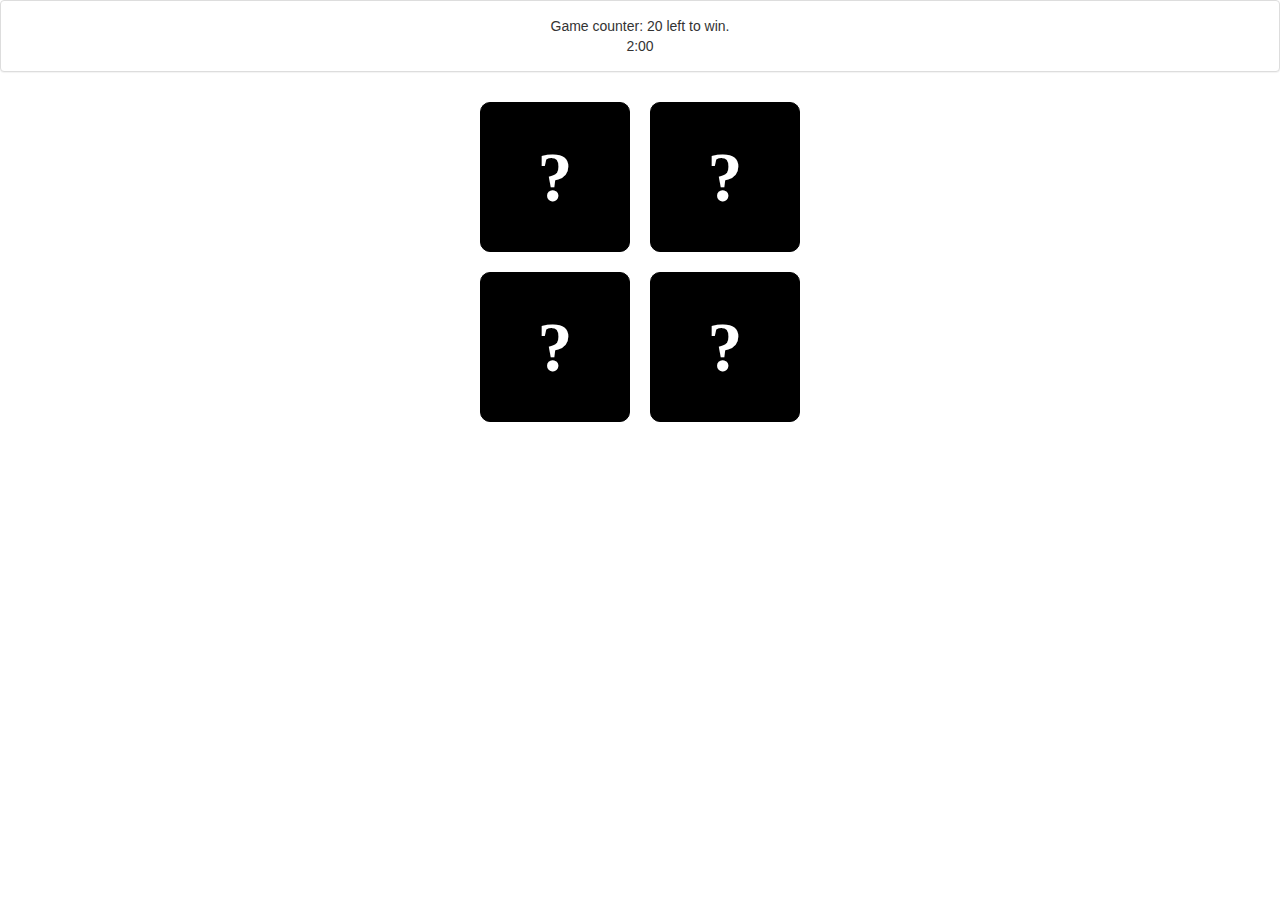
<file: index.html>
<!DOCTYPE html>
<html>
<head>
	<meta charset="utf-8">
	<meta http-equiv="X-UA-Compatible" content="IE=edge">
	<title>Game</title>
	<link rel="stylesheet" href="https://maxcdn.bootstrapcdn.com/bootstrap/3.3.6/css/bootstrap.min.css">
	<link rel="stylesheet" href="css/style.css">
</head>
<body>
<header id="header">
<div class="panel panel-default">
  <div class="panel-body text-center">
    <div id="status">Game counter: <span>20</span> left to win.</div>
    <div id="timer"><span id="time">2:00</span></div>
  </div>
</div>
</header>
<div class="container text-center">

</div>

<footer id="footer">
	
</footer>


<script src="https://ajax.googleapis.com/ajax/libs/jquery/2.2.3/jquery.min.js"></script>
<script src="https://maxcdn.bootstrapcdn.com/bootstrap/3.3.6/js/bootstrap.min.js"></script>
<script src="js/script.js" type="text/javascript"></script>
</body>
</html>
</file>
<file: css/style.css>
.box{
	width: 150px;
	height: 150px;
	margin: 10px;
	padding: 0;
}
.col-xs-6,.col-xs-4, .col-xs-3, .col-xs-2{
	margin: 0;
	padding: 0;
}

.left-col:hover{
	display: block;
	position: absolute;
	top: 0;
	right: 0;
}
.right-col:hover{
	display: block;
	position: absolute;
	top: 0;
	left: 0;
}

/*animation pulse on hover*/
@-webkit-keyframes hvr-pulse-grow {
  to {
    -webkit-transform: scale(1.1);
    transform: scale(1.1);
  }
}

@keyframes hvr-pulse-grow {
  to {
    -webkit-transform: scale(1.1);
    transform: scale(1.1);
  }
}

.hvr-pulse-grow {
  display: inline-block;
  vertical-align: middle;
  -webkit-transform: translateZ(0);
  transform: translateZ(0);
  box-shadow: 0 0 1px rgba(0, 0, 0, 0);
  -webkit-backface-visibility: hidden;
  backface-visibility: hidden;
  -moz-osx-font-smoothing: grayscale;
  z-index: 1111;
}
.hvr-pulse-grow:hover, .hvr-pulse-grow:focus, .hvr-pulse-grow:active {
  -webkit-animation-name: hvr-pulse-grow;
  animation-name: hvr-pulse-grow;
  -webkit-animation-duration: 0.3s;
  animation-duration: 0.3s;
  -webkit-animation-timing-function: linear;
  animation-timing-function: linear;
  -webkit-animation-iteration-count: infinite;
  animation-iteration-count: infinite;
  -webkit-animation-direction: alternate;
  animation-direction: alternate;
}


/*flip effect on click*/
.flip {
  -webkit-perspective: 800;
  -moz-perspective: 800;
  width: 100%;
  height: 100%;
  position: relative;
}
.flip .card.flipped {
  -webkit-transform: rotatey(-180deg);
  -moz-transform: rotatey(-180deg);
}
.flip .card {
  width: 100%;
  height: 100%;
  -webkit-transform-style: preserve-3d;
  -webkit-transition: 0.5s;
  -moz-transform-style: preserve-3d;
  -moz-transition: 0.5s;
}
.flip .card .face {
  border: 1px solid black;
  border-radius: 10px;
  width: 100%;
  height: 100%;
  position: absolute;
  -webkit-backface-visibility: hidden;
  -moz-backface-visibility: hidden;
  z-index: 2;
  font-family: Georgia;
  font-size: 3em;
  text-align: center;
  line-height: 150px;
}
.flip .card .front {
  font-size: 5em;
  font-weight: bold;
  position: absolute;
  z-index: 1;
  background: black;
  color: white;
  cursor: pointer;
}
.flip .card .back {
  -webkit-transform: rotatey(-180deg);
  -moz-transform: rotatey(-180deg);
  color: white;
  cursor: pointer;
}
</file>
